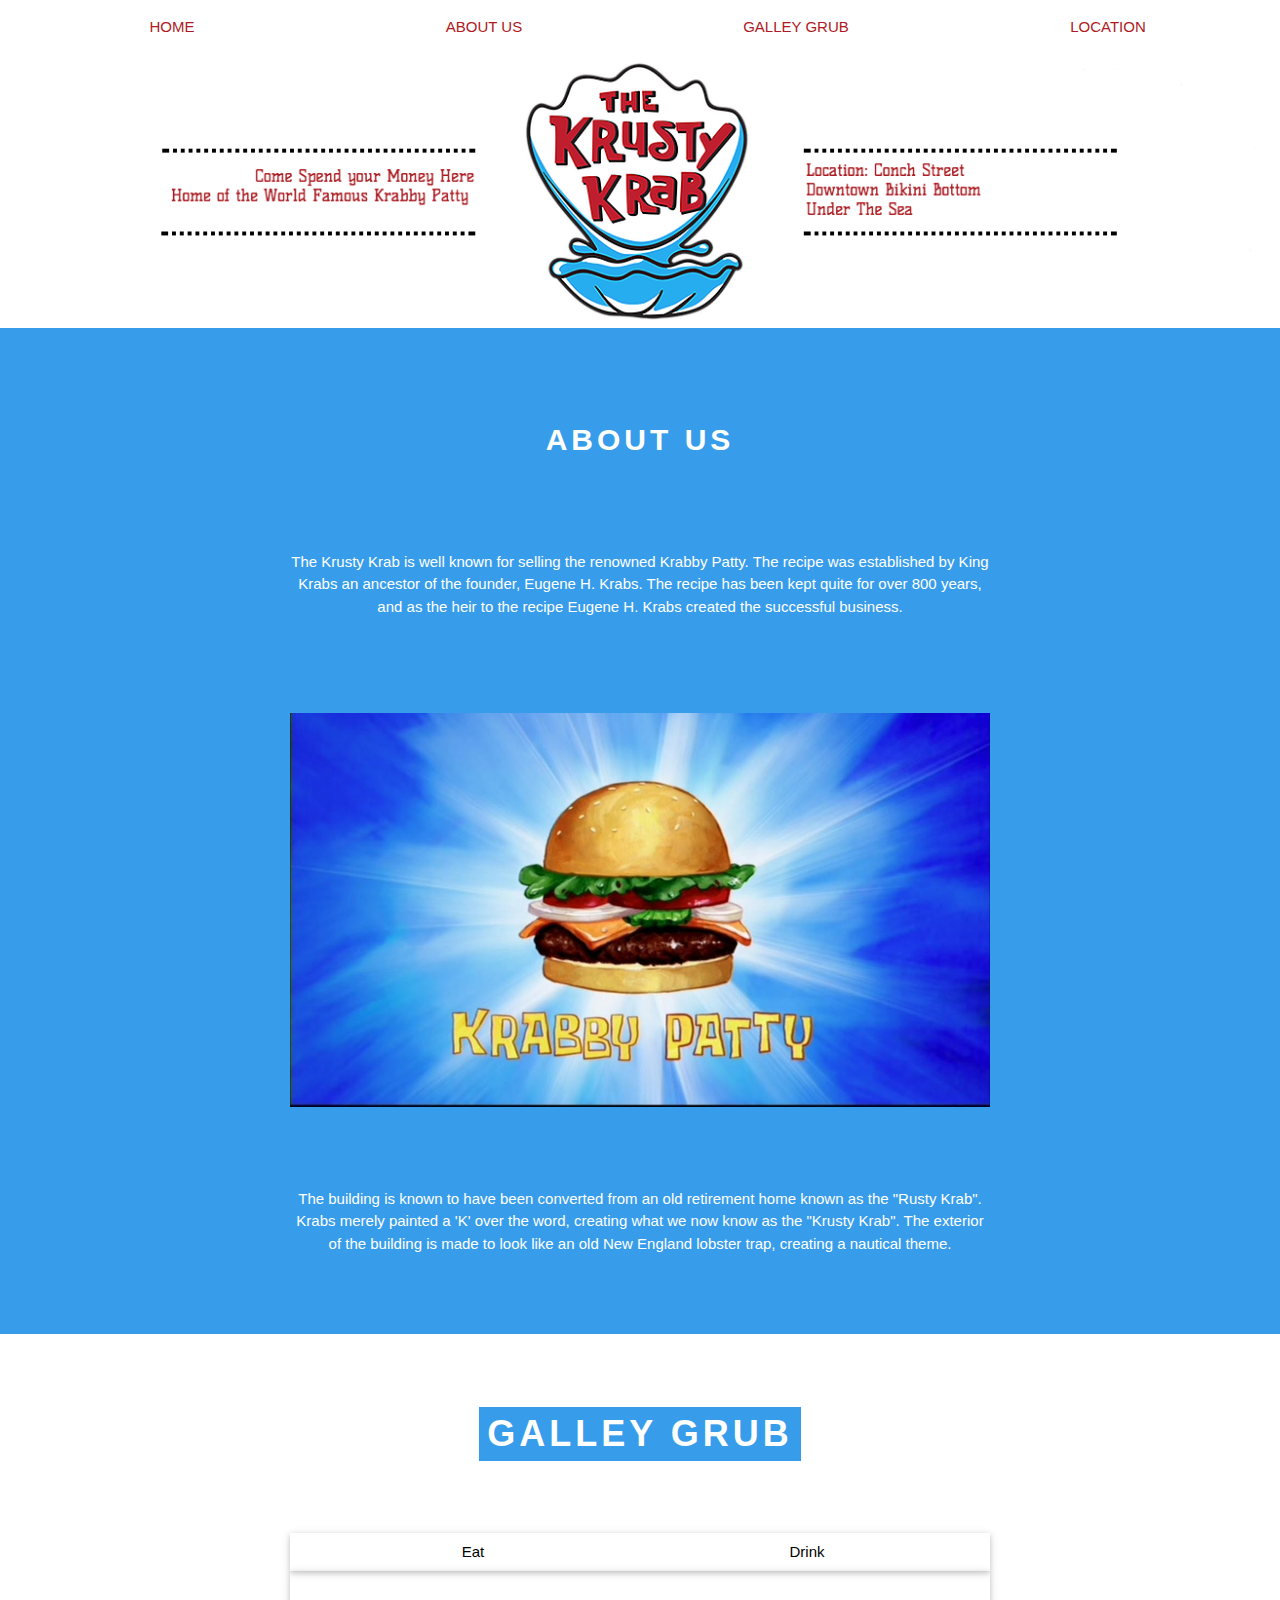
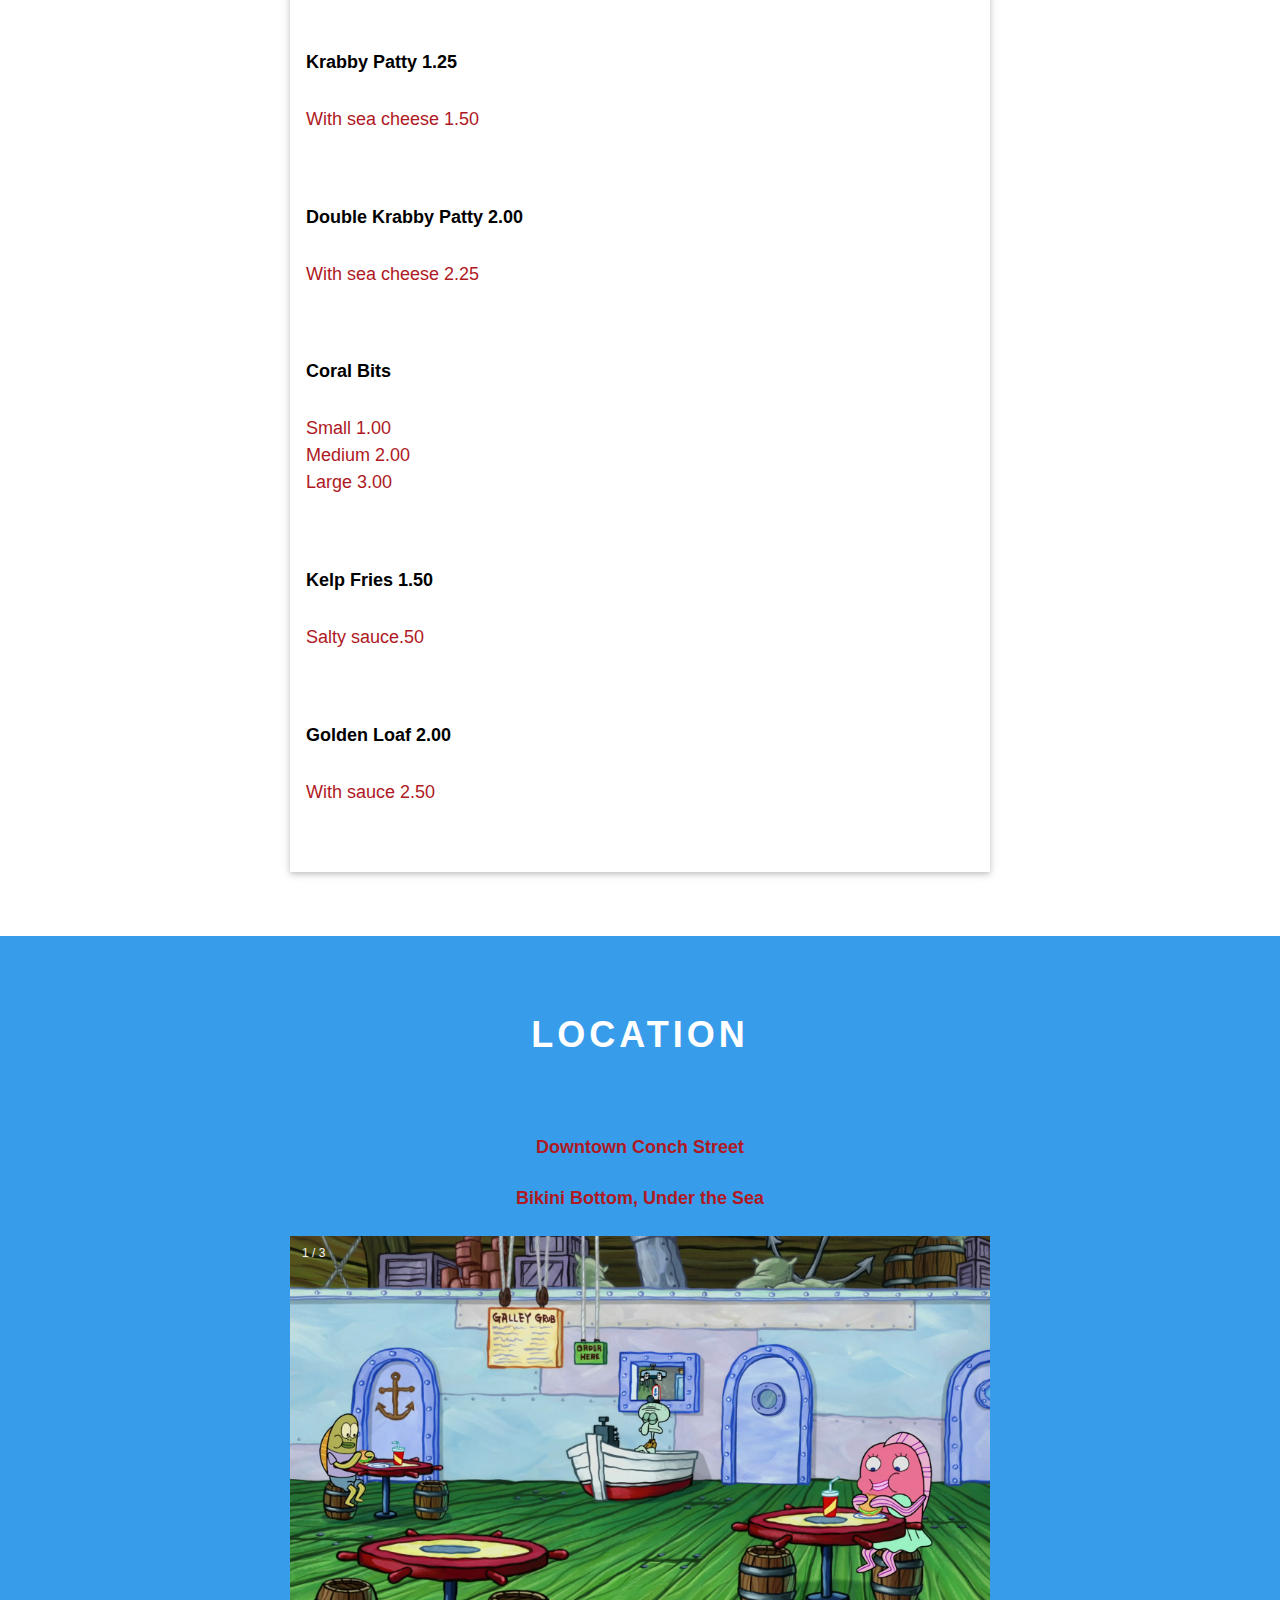
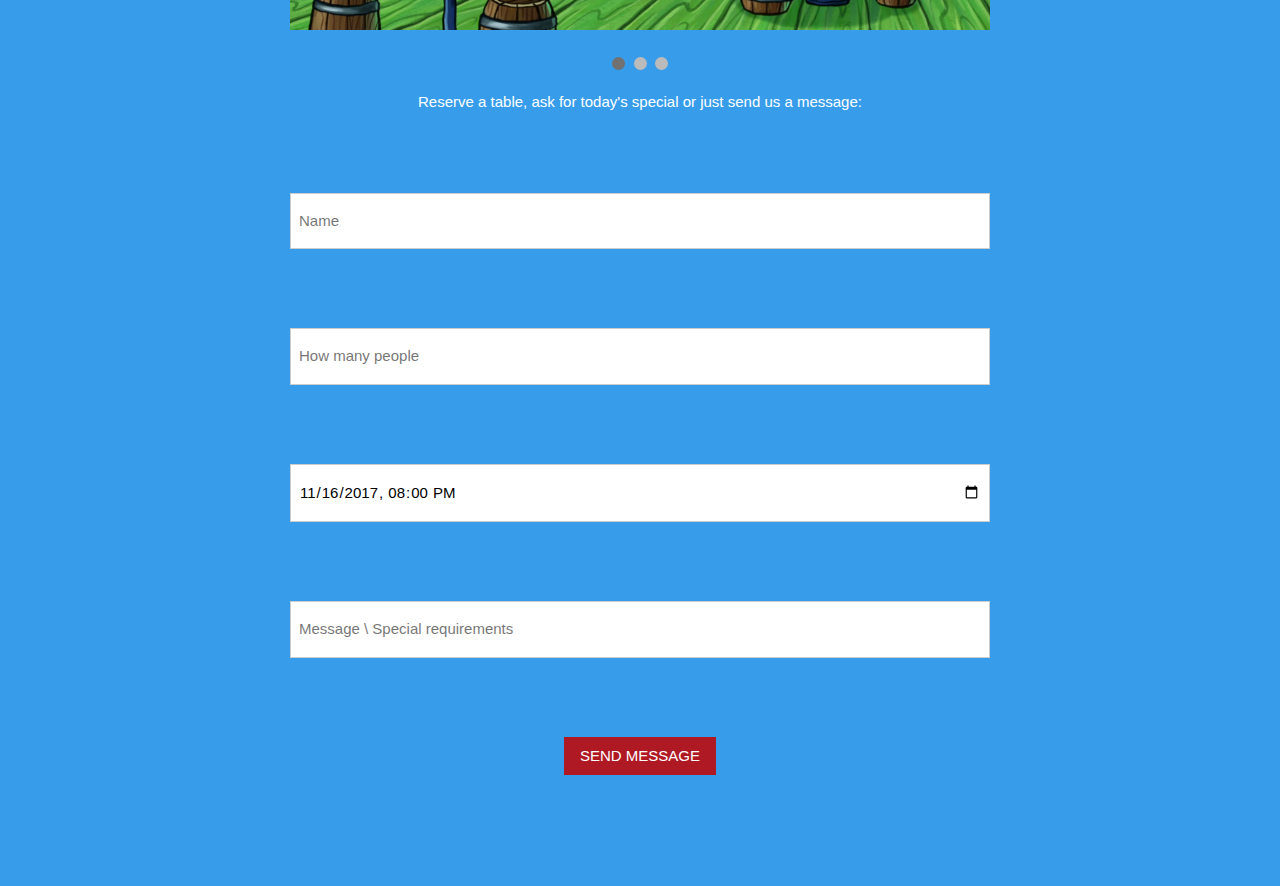
<file: index.html>
<!DOCTYPE html>
<html>
<title>The Krusty Krab</title>
<meta charset="UTF-8">
<meta name="viewport" content="width=device-width, initial-scale=1">
<link rel="stylesheet" href="style.css">
<link rel="stylesheet" href="https://fonts.googleapis.com/css?family=Inconsolata">


<body>

<!-- Links (sit on top) -->
<div class="w3-top">
  <div class="w3-row w3-padding w3-white w3-text-red">
    <div class="w3-col s3">
      <a href="#" class="w3-button w3-block w3-white w3-text-red">HOME</a>
    </div>
    <div class="w3-col s3">
      <a href="#about" class="w3-button w3-block w3-white w3-text-red">ABOUT US</a>
    </div>
    <div class="w3-col s3">
      <a href="#menu" class="w3-button w3-block w3-white w3-text-red">GALLEY GRUB</a>
    </div>
    <div class="w3-col s3">
      <a href="#where" class="w3-button w3-block w3-white w3-text-red">LOCATION</a>
    </div>
  </div>
</div>

<!-- Header with image -->
<header class="logo" id="home">
  <div class="w3-container">
  <div class="width">
  <img src="images/logo.png" style="width:100%" alt="logo"overflow-x:auto>
</div>
</div>

<!-- Add a background color and large text to the whole page -->
<section id="background">
  <div class="background">

<!-- About Container -->
<div class="w3-container" id="about">
  <div class="w3-content" style="max-width:700px;">
    <h2 class="w3-center w3-padding-64"><span class="w3-tag w3-wide">ABOUT US</span></h2>
    <p>The Krusty Krab is well known for selling the renowned Krabby Patty. The recipe was established by King Krabs an ancestor of the founder, Eugene H. Krabs. The recipe has been kept quite for over 800 years, and as the heir to the recipe Eugene H. Krabs created the successful business.</p>
    <img src="images/krabbypatty.jpg" style="width:100%;max-width:1000px; padding-bottom:64px;" class="w3-margin-top">
    <p>The building is known to have been converted from an old retirement home known as the "Rusty Krab". Krabs merely painted a 'K' over the word, creating what we now know as the "Krusty Krab". The exterior of the building is made to look like an old New England lobster trap, creating a nautical theme.</p>


  </div>
</div>

<!-- Menu Container -->
<div class="w3-container " id="menu">
  <div class="w3-content" style="max-width:700px; padding-bottom:64px;">

    <h1 class="w3-center w3-padding-48"><span class="w3-tag w3-wide">GALLEY GRUB</span></h1>

    <div class="w3-row w3-center w3-card-2 w3-padding">
      <a href="javascript:void(0)" onclick="openMenu(event, 'Eat');" id="myLink">
        <div class="w3-col s6 tablink w3-hover-red">Eat</div>
      </a>
      <a href="javascript:void(0)" onclick="openMenu(event, 'Drinks');">
        <div class="w3-col s6 tablink w3-hover-red">Drink</div>
      </a>
    </div>

    <div id="Eat" class="w3-container menu w3-padding-48 w3-card-2">
      <h5>Krabby Patty 1.25</h5>
      <h3>With sea cheese 1.50</h3><br>

      <h5>Double Krabby Patty 2.00</h5>
      <h3>With sea cheese 2.25</h3><br>

      <h5>Coral Bits</h5>
      <h3>Small 1.00<br>Medium 2.00<br>Large 3.00</h3><br>

      <h5>Kelp Fries 1.50</h5>
      <h3> Salty sauce.50</h3><br>

      <h5>Golden Loaf 2.00</h5>
      <h3>With sauce 2.50</h3>
    </div>

    <div id="Drinks" class="w3-container menu w3-padding-48 w3-card-2">
      <h5>Kelp Shake 2.00</h5>


      <h5>Seafoam Soda</h5>
      <h3>Small 1.00<br> Medium 1.25<br>Large 1.50</h3><br>
    </div>
  </div>
</div>

<!-- Contact/Area Container -->
<div class="w3-container" id="where" style="padding-bottom:32px;">
  <div class="w3-content" style="max-width:700px">
    <h1 class="w3-center w3-padding-48"><span class="w3-tag w3-wide">LOCATION</span></h1>
    <h4>Downtown Conch Street</h4>
    <h4>Bikini Bottom, Under the Sea</h4>

    <head>
<meta name="viewport" content="width=device-width, initial-scale=1">
<body>


<div class="slideshow-container">

<div class="mySlides fade">
  <div class="numbertext">1 / 3</div>
  <img src="images/location1.png" style="width:100%">
</div>

<div class="mySlides fade">
  <div class="numbertext">2 / 3</div>
  <img src="images/location2.png" style="width:100%">
</div>

<div class="mySlides fade">
  <div class="numbertext">3 / 3</div>
  <img src="images/location3.png" style="width:100%">
</div>

</div>
<br>

<div style="text-align:center">
  <span class="dot"></span>
  <span class="dot"></span>
  <span class="dot"></span>
</div>


</body>
    <p>Reserve a table, ask for today's special or just send us a message:</p>
    <form action="/action_page.php" target="_blank">
      <p><input class="w3-input w3-padding-16 w3-border" style="w3-red" type="text" placeholder="Name" required name="Name"></p>
      <p><input class="w3-input w3-padding-16 w3-border" style="w3-red" type="number" placeholder="How many people" required name="People"></p>
      <p><input class="w3-input w3-padding-16 w3-border" style="w3-red" type="datetime-local" placeholder="Date and time" required name="date" value="2017-11-16T20:00"></p>
      <p><input class="w3-input w3-padding-16 w3-border" style="w3-red" type="text" placeholder="Message \ Special requirements" required name="Message"></p>
      <p><button class="w3-button w3-red" type="submit">SEND MESSAGE</button></p>
    </form>
  </div>
</div>


<!-- End page content -->
</div>
</section>





<script>
// Tabbed Menu
function openMenu(evt, menuName) {
  var i, x, tablinks;
  x = document.getElementsByClassName("menu");
  for (i = 0; i < x.length; i++) {
     x[i].style.display = "none";
  }
  tablinks = document.getElementsByClassName("tablink");
  for (i = 0; i < x.length; i++) {
     tablinks[i].className = tablinks[i].className.replace(" w3-hover-red", "");
  }
  document.getElementById(menuName).style.display = "block";
  evt.currentTarget.firstElementChild.className += " w3-hover-red";
}
document.getElementById("myLink").click();
</script>

<script>
var slideIndex = 0;
showSlides();

function showSlides() {
    var i;
    var slides = document.getElementsByClassName("mySlides");
    var dots = document.getElementsByClassName("dot");
    for (i = 0; i < slides.length; i++) {
       slides[i].style.display = "none";
    }
    slideIndex++;
    if (slideIndex> slides.length) {slideIndex = 1}
    for (i = 0; i < dots.length; i++) {
        dots[i].className = dots[i].className.replace(" active", "");
    }
    slides[slideIndex-1].style.display = "block";
    dots[slideIndex-1].className += " active";
    setTimeout(showSlides, 3000); // Change image every 2 seconds
}
</script>


</body>
</html>
</file>
<file: style.css>
html{
  box-sizing:border-box
  }
  *,*:before,*:after{
    box-sizing:inherit
  }
html{
  -ms-text-size-adjust:100%;
  -webkit-text-size-adjust:100%
  }
  body{
    margin:0
  }
article,aside,details,figcaption,figure,footer,header,main,menu,nav,section,summary{
  display:block
}
audio,canvas,progress,video{
  display:inline-block
  }
  progress{
    vertical-align:baseline
  }

a:active,a:hover{
  outline-width:0
  }
abbr[title]{
  border-bottom:none;
  text-decoration:underline;
  text-decoration:underline dotted
}
dfn{
  font-style:italic
  }
mark{
  background:#ff0;
  color:#000
}
small{
  font-size:80%
  }
sub,sup{
  font-size:75%;
  line-height:0;
  position:relative;
  vertical-align:baseline
}
sub{
  bottom:-0.25em
  }
sup{
  top:-0.5em
  }
figure{
  margin:1em 40px
  }
img{
  border-style:none
  }
svg:not(:root){
  overflow:hidden
}
code,kbd,pre,samp{
  font-family:monospace,monospace;
  font-size:1em
  }
  hr{
    box-sizing:content-box;
    height:0;
    overflow:visible
  }
button,input,select,textarea{
  font:inherit;
  margin:0
  }
optgroup{
  font-weight:bold
}
button,input{
  overflow:visible
  }
button,select{
  text-transform:none
}
button,html [type=button],[type=reset],[type=submit]{
  -webkit-appearance:button
}
button::-moz-focus-inner, [type=button]::-moz-focus-inner, [type=reset]::-moz-focus-inner, [type=submit]::-moz-focus-inner{
  border-style:none;padding:0
}
button:-moz-focusring, [type=button]:-moz-focusring, [type=reset]:-moz-focusring, [type=submit]:-moz-focusring{
  outline:1px dotted ButtonText
}
fieldset{
  border:1px solid #c0c0c0;
  margin:0 2px;
  padding:.35em .625em .75em
}
legend{
  color:inherit;
  display:table;
  max-width:100%;
  padding:0;
  white-space:normal
  }
textarea{
  overflow:auto
}
[type=checkbox],[type=radio]{
  padding:0
}
[type=number]::-webkit-inner-spin-button,[type=number]::-webkit-outer-spin-button{
  height:auto
}
[type=search]{
  -webkit-appearance:textfield;
  outline-offset:-2px
}
[type=search]::-webkit-search-cancel-button,[type=search]::-webkit-search-decoration{
  -webkit-appearance:none
}
::-webkit-input-placeholder{
  color:inherit;opacity:0.54
}
::-webkit-file-upload-button{
  -webkit-appearance:button;font:inherit
}
/* End extract */
html,body{
  font-family:Verdana,sans-serif;
  font-size:15px;
  line-height:1.5
  }
  html{
    overflow-x:hidden
  }
h1{
  font-size:36px
  }
h2{
  font-size:30px
  }
  h3{
    font-size: 18px;
    color: #af1924;
    font-weight: lighter;
  }
h4{
  font-size:18px;
  color: #af1924;
  text-align: center;
  }
h5{
  font-size:18px
  }

h1,h2,h4,h5,{
  font-family:"Segoe UI",Arial,sans-serif;
  font-weight:400;
  margin:10px 0
  }
  p{
    text-align: center;
    padding-bottom: 64px;
    color: #fff
  }
  .w3-wide{
    letter-spacing:4px
  }
hr{
  border:0;
  border-top:1px solid #eee;
  margin:20px 0
}
.w3-image{
  max-width:100%;
  height:auto
  }
img{
  margin-bottom:-5px
  }
a{
  color:inherit
}

.w3-btn,.w3-button{
  border:none;
  display:inline-block;
  outline:0;
  padding:8px 16px;
  vertical-align:middle;
  overflow:hidden;
  text-decoration:none;
  color:inherit;
  background-color:inherit;
  text-align:center;
  cursor:pointer;
  white-space:nowrap
}
.w3-btn:hover{
  box-shadow:0 8px 16px 0 rgba(0,0,0,0.2),0 6px 20px 0 rgba(0,0,0,0.19)
}
.w3-btn,.w3-button{
  -webkit-touch-callout:none;
  -webkit-user-select:none;
  -khtml-user-select:none;
  -moz-user-select:none;
  -ms-user-select:none;
  user-select:none
}

.w3-btn.w3-disabled:hover,.w3-btn:disabled:hover{
  box-shadow:none
}
.w3-badge,.w3-tag{
  background-color: #379deb;
  color:#fff;
  display:inline-block;
  padding-left:8px;
  padding-right:8px;
  text-align:center
  }
.w3-badge{
  border-radius:50%
}
.w3-ul{
  list-style-type:none;
  padding:0;
  margin:0
  }
.w3-ul li{
  padding:8px 16px;
  border-bottom:1px solid #ddd
  }
.w3-ul li:last-child{
  border-bottom:none
}
.w3-tooltip,.w3-display-container{
  position:relative
  }
.w3-tooltip .w3-text{
  display:none
  }
.w3-tooltip:hover .w3-text{
  display:inline-block
}
.w3-ripple:active{
  opacity:0.5
  }
.w3-ripple{
  transition:opacity 0s
}
.w3-input{
  padding:8px;
  display:block;
  border:none;
  border-bottom:1px solid #af1924;width:100%
}
.w3-select{
  padding:9px 0;
  width:100%;
  border:none;
  border-bottom:1px solid #ccc
}
.w3-dropdown-click,.w3-dropdown-hover{
  position:relative;
  display:inline-block;
  cursor:pointer
}
.w3-dropdown-hover:hover .w3-dropdown-content{
  display:block;
  z-index:1
}
.w3-dropdown-hover:first-child,.w3-dropdown-click:hover{
  background-color:#ccc;
  color:#000
}
.w3-dropdown-hover:hover > .w3-button:first-child,.w3-dropdown-click:hover > .w3-button:first-child{
  background-color:#ccc;
  color:#000
}
.w3-dropdown-content{
  cursor:auto;
  color:#000;
  background-color:#fff;
  display:none;
  position:absolute;
  min-width:160px;
  margin:0;
  padding:0
}
.w3-check,.w3-radio{
  width:24px;
  height:24px;
  position:relative;
  top:6px
}
.w3-sidebar{
  height:100%;
  width:200px;
  background-color:#fff;
  position:fixed!important;
  z-index:1;
  overflow:auto
}
.w3-bar-block .w3-dropdown-hover,.w3-bar-block .w3-dropdown-click{
  width:100%
}
.w3-bar-block .w3-dropdown-hover .w3-dropdown-content,.w3-bar-block .w3-dropdown-click .w3-dropdown-content{
  min-width:100%
}
.w3-bar-block .w3-dropdown-hover .w3-button,.w3-bar-block .w3-dropdown-click .w3-button{
  width:100%;
  text-align:left;
  padding:8px 16px
}
.w3-main,#main{
  transition:margin-left .4s
}
.w3-modal{
  z-index:3;
  display:none;
  padding-top:100px;
  position:fixed;
  left:0;
  top:0;
  width:100%;
  height:100%;
  overflow:auto;
  background-color:rgb(0,0,0);
  background-color:rgba(0,0,0,0.4)
}
.w3-modal-content{
  margin:auto;
  background-color:#fff;
  position:relative;
  padding:0;
  outline:0;
  width:600px
}
.w3-bar{
  width:100%;
  overflow:hidden
  }
.w3-center .w3-bar{
  display:inline-block;
  width:auto
}
.w3-bar .w3-bar-item{
  padding:8px 16px;
  float:left;
  width:auto;
  border:none;
  outline:none;
  display:block
}
.w3-bar .w3-dropdown-hover,.w3-bar .w3-dropdown-click{
  position:static;
  float:left
}
.w3-bar .w3-button{
  white-space:normal
}
.w3-bar-block .w3-bar-item{
  width:100%;
  display:block;
  padding:8px 16px;
  text-align:left;
  border:none;
  outline:none;
  white-space:normal;
  float:none
}
.w3-bar-block.w3-center .w3-bar-item{
  text-align:center
  }
.w3-block{
  display:block;
  width:100%
}
.w3-responsive{
  overflow-x:auto
}
.w3-container:after,.w3-container:before,.w3-panel:after,.w3-panel:before,.w3-row:after,.w3-row:before,.w3-row-padding:after,.w3-row-padding:before,
.w3-cell-row:before,.w3-cell-row:after,.w3-clear:after,.w3-clear:before,.w3-bar:before,.w3-bar:after{
  content:"";
  display:table;
  clear:both
}
.w3-col,.w3-half,.w3-third,.w3-twothird,.w3-threequarter,.w3-quarter{
  float:left;
  width:100%
}
.w3-col.s1{
  width:8.33333%
  }
.w3-col.s2{
  width:16.66666%
  }
.w3-col.s3{
  width:24.99999%
  }
.w3-col.s4{
  width:33.33333%
}
.w3-col.s5{
  width:41.66666%
  }
.w3-col.s6{
  width:49.99999%
}
.w3-col.s7{
  width:58.33333%
  }
.w3-col.s8{
  width:66.66666%
}
.w3-col.s9{
  width:74.99999%
  }
.w3-col.s10{
  width:83.33333%
  }
.w3-col.s11{
  width:91.66666%
  }
.w3-col.s12{
  width:99.99999%
}
@media (min-width:601px){
  .w3-col.m1{
    width:8.33333%
    }
.w3-col.m2{
  width:16.66666%
  }
.w3-col.m3,.w3-quarter{
  width:24.99999%
  }
.w3-col.m4,.w3-third{
  width:33.33333%
}
.w3-col.m5{
  width:41.66666%
  }
.w3-col.m6,.w3-half{
  width:49.99999%
  }
.w3-col.m7{
    width:58.33333%
  }
.w3-col.m8,.w3-twothird{
  width:66.66666%
  }
.w3-col.m9,.w3-threequarter{
  width:74.99999%
  }
.w3-col.m10{
  width:83.33333%
  }
.w3-col.m11{
  width:91.66666%
  }
.w3-col.m12{
  width:99.99999%
  }
}
@media (min-width:993px){
  .w3-col.l1{width:8.33333%
    }
  .w3-col.l2{
    width:16.66666%
    }
  .w3-col.l3{
    width:24.99999%
    }
  .w3-col.l4{
    width:33.33333%
  }
.w3-col.l5{
  width:41.66666%
  }
.w3-col.l6{
  width:49.99999%
  }
.w3-col.l7{
  width:58.33333%
  }
  .w3-col.l8{
    width:66.66666%
  }
.w3-col.l9{
  width:74.99999%
  }
.w3-col.l10{
  width:83.33333%
  }
.w3-col.l11{
  width:91.66666%
  }
.w3-col.l12{
  width:99.99999%
  }
}
.w3-content{
  max-width:980px;
  margin:auto
  }
.w3-rest{
  overflow:hidden
}
.w3-cell-row{
  display:table;
  width:100%
  }
.w3-cell{
  display:table-cell
}
.w3-cell-top{
  vertical-align:top
  }
.w3-cell-middle{
  vertical-align:middle
  }
.w3-cell-bottom{
  vertical-align:bottom
}
.w3-hide{
  display:none!important
  }
.w3-show-block,.w3-show{
  display:block!important
  }
  .w3-show-inline-block{
    display:inline-block!important
  }
@media (max-width:600px){
  .w3-modal-content{
    margin:0 10px;
    width:auto!important
    }
  .w3-modal{
    padding-top:30px
  }
.w3-dropdown-hover.w3-mobile .w3-dropdown-content,.w3-dropdown-click.w3-mobile .w3-dropdown-content{
  position:relative
}
.w3-hide-small{
  display:none!important
  }
.w3-mobile{
  display:block;
  width:100%!important
  }
.w3-bar-item.w3-mobile,.w3-dropdown-hover.w3-mobile,.w3-dropdown-click.w3-mobile{
  text-align:center
}
.w3-dropdown-hover.w3-mobile,.w3-dropdown-hover.w3-mobile .w3-btn,.w3-dropdown-hover.w3-mobile .w3-button,.w3-dropdown-click.w3-mobile,.w3-dropdown-click.w3-mobile .w3-btn,.w3-dropdown-click.w3-mobile .w3-button{
  width:100%
  }
}
@media (max-width:768px){
  .w3-modal-content{
    width:500px
    }
  .w3-modal{
    padding-top:50px
    }
  }
@media (min-width:993px){
  .w3-modal-content{
    width:900px
    }
  .w3-hide-large{
    display:none!important
    }
  .w3-sidebar.w3-collapse{
    display:block!important
    }
  }
@media (max-width:992px) and (min-width:601px){
  .w3-hide-medium{
    display:none!important
    }
  }
@media (max-width:992px){
  .w3-sidebar.w3-collapse{
    display:none
    }
  .w3-main{
    margin-left:0!important;
    margin-right:0!important
    }
  }
.w3-top,.w3-bottom{
  position:fixed;
  width:100%;
  z-index:1
  }
.w3-top{
  top:0
  }
.w3-bottom{
    bottom:0
  }
.w3-overlay{
  position:fixed;
  display:none;
  width:100%;
  height:100%;
  top:0;
  left:0;
  right:0;
  bottom:0;
  background-color:rgba(0,0,0,0.5);
  z-index:2
}
.w3-display-topleft{
  position:absolute;
  left:0;
  top:0
  }
.w3-display-topright{
  position:absolute;
  right:0;
  top:0
}
.w3-display-bottomleft{
  position:absolute;
  left:0;
  bottom:0
  }
.w3-display-bottomright{
  position:absolute;
  right:0;
  bottom:0
}
.w3-display-middle{
  position:absolute;
  top:50%;
  left:50%;
  transform:translate(-50%,-50%);
  -ms-transform:translate(-50%,-50%)
}
.w3-display-left{
  position:absolute;
  top:50%;
  left:0%;
  transform:translate(0%,-50%);
  -ms-transform:translate(-0%,-50%)
}
.w3-display-right{
  position:absolute;
  top:50%;
  right:0%;
  transform:translate(0%,-50%);
  -ms-transform:translate(0%,-50%)
}
.w3-display-topmiddle{
  position:absolute;
  left:50%;
  top:0;
  transform:translate(-50%,0%);
  -ms-transform:translate(-50%,0%)
}
.w3-display-bottommiddle{
  position:absolute;
  left:50%;
  bottom:0;
  transform:translate(-50%,0%);
  -ms-transform:translate(-50%,0%)
}
.w3-display-container:hover .w3-display-hover{
  display:block
  }
.w3-display-container:hover span.w3-display-hover{
  display:inline-block
  }
.w3-display-hover{
  display:none
}
.w3-display-position{
  position:absolute
}
.w3-circle{
  border-radius:50%
}
.w3-round-small{
  border-radius:2px
  }
.w3-round,.w3-round-medium{
  border-radius:4px
  }
.w3-round-large{
  border-radius:8px
  }
.w3-round-xlarge{
  border-radius:16px
  }
.w3-round-xxlarge{
  border-radius:32px
}
.w3-row-padding,.w3-row-padding>.w3-half,.w3-row-padding>.w3-third,.w3-row-padding>.w3-twothird,.w3-row-padding>.w3-threequarter,.w3-row-padding>.w3-quarter,.w3-row-padding>.w3-col{
  padding:0 8px
}
.w3-container,.w3-panel{
  padding:0.01em 16px
  }
.w3-panel{
  margin-top:16px;
  margin-bottom:16px
}
.w3-code,.w3-codespan{
  font-family:Consolas,"courier new";
  font-size:16px
}
.w3-code{
  width:auto;
  background-color:#fff;
  padding:8px 12px;
  border-left:4px solid #4CAF50;
  word-wrap:break-word
}
.w3-codespan{
  color:crimson;
  background-color:#f1f1f1;
  padding-left:4px;
  padding-right:4px;
  font-size:110%
}
.w3-card,.w3-card-2{
  box-shadow:0 2px 5px 0 rgba(0,0,0,0.16),0 2px 10px 0 rgba(0,0,0,0.12)
}
.w3-card-4,.w3-hover-shadow:hover{
  box-shadow:0 4px 10px 0 rgba(0,0,0,0.2),0 4px 20px 0 rgba(0,0,0,0.19)
}
.w3-spin{
  animation:w3-spin 2s infinite linear
  }
@keyframes w3-spin{
  0%{
    transform:rotate(0deg)
    }
  100%{
    transform:rotate(359deg)
    }
  }
.w3-animate-fading{
  animation:fading 10s infinite
  }
@keyframes fading{
  0%{
    opacity:0
    }
  50%{
    opacity:1
    }
  100%{
    opacity:0
    }
  }
.w3-animate-opacity{
  animation:opac 0.8s
  }
@keyframes opac{
  from{
    opacity:0
    }
     to{
       opacity:1
       }
     }
.w3-animate-top{
  position:relative;
  animation:animatetop 0.4s
  }
@keyframes animatetop{
  from{
    top:-300px;
    opacity:0
    }
     to{
       top:0;
       opacity:1
       }
     }
.w3-animate-left{
  position:relative;
  animation:animateleft 0.4s
  }
@keyframes animateleft{
  from{
    left:-300px;
    opacity:0
    }
    to{
      left:0;
      opacity:1
      }
    }
.w3-animate-right{
  position:relative;
  animation:animateright 0.4s
  }
@keyframes animateright{
  from{
    right:-300px;
    opacity:0
    }
    to{
      right:0;
      opacity:1
      }
    }
.w3-animate-bottom{
  position:relative;
  animation:animatebottom 0.4s
  }
@keyframes animatebottom{
  from{
    bottom:-300px;
    opacity:0
    }
    to{
      bottom:0;
      opacity:1
      }
    }
.w3-animate-zoom {
  animation:animatezoom 0.6s
  }
  @keyframes animatezoom{
    from{
      transform:scale(0)
      }
      to{
        transform:scale(1)
        }
      }
.w3-animate-input{
  transition:width 0.4s ease-in-out
  }
.w3-animate-input:focus{
  width:100%!important
}
.w3-opacity,.w3-hover-opacity:hover{
  opacity:0.60
  }
.w3-opacity-off,.w3-hover-opacity-off:hover{
  opacity:1
}
.w3-opacity-max{
  opacity:0.25
  }
.w3-opacity-min{
  opacity:0.75
}
.w3-greyscale-max,.w3-grayscale-max,.w3-hover-greyscale:hover,.w3-hover-grayscale:hover{
  filter:grayscale(100%)
}
.w3-greyscale,.w3-grayscale{
  filter:grayscale(75%)
  }
.w3-greyscale-min,.w3-grayscale-min{
  filter:grayscale(50%)
}
.w3-sepia{
  filter:sepia(75%)
  }
.w3-sepia-max,.w3-hover-sepia:hover{
  filter:sepia(100%)
  }
.w3-sepia-min{
  filter:sepia(50%)
}
.w3-tiny{
  font-size:10px!important
  }
.w3-small{
  font-size:12px!important
  }
.w3-medium{
  font-size:15px!important
  }
.large{
  font-size:18px!important
}
.w3-xlarge{
  font-size:24px!important
  }
.w3-xxlarge{
  font-size:36px!important
  }
.w3-xxxlarge{
  font-size:48px!important
  }
.w3-jumbo{
  font-size:64px!important
}
.w3-left-align{
  text-align:left!important
  }
.w3-right-align{
  text-align:right!important
  }
.w3-justify{
  text-align:justify!important
  }
.w3-center{
  text-align:center!important
}
.w3-border-0{
  border:0!important
  }
.w3-border{
  border:1px solid #ccc!important
}
.w3-border-top{
  border-top:1px solid #ccc!important
  }
.w3-border-bottom{
  border-bottom:1px solid #ccc!important
}
.w3-border-left{
  border-left:1px solid #ccc!important
  }
.w3-border-right{
  border-right:1px solid #ccc!important
}
.w3-topbar{
  border-top:6px solid #ccc!important
  }
.w3-bottombar{
  border-bottom:6px solid #ccc!important
}
.w3-leftbar{
  border-left:6px solid #ccc!important
  }
.w3-rightbar{
  border-right:6px solid #ccc!important
}
.w3-section,.w3-code{
  margin-top:16px!important;
  margin-bottom:16px!important
}
.w3-margin{
  margin:16px!important
  }
.w3-margin-top{
  margin-top:16px!important
  }
.w3-margin-bottom{
  margin-bottom:16px!important
}
.w3-margin-left{
  margin-left:16px!important
  }
.w3-margin-right{
  margin-right:16px!important
}
.w3-padding-small{
  padding:4px 8px!important
  }
.w3-padding{
  padding:8px 16px!important
  }
.w3-padding-large{
  padding:12px 24px!important
}
.w3-padding-16{
  padding-top:16px!important;
  padding-bottom:16px!important
  }
.w3-padding-24{
  padding-top:24px!important;
  padding-bottom:24px!important
}
.w3-padding-32{
  padding-top:32px!important;
  padding-bottom:32px!important
  }
.w3-padding-48{
  padding-top:48px!important;
  padding-bottom:48px!important
}
.w3-padding-64{
  padding-top:64px!important;
  padding-bottom:64px!important
}
.w3-left{
  float:left!important
  }
.w3-right{
  float:right!important
}
.w3-button:hover{
  color:#000!important;
  background-color:#ccc!important
}
.w3-transparent,.w3-hover-none:hover{
  background-color:transparent!important
}
.w3-hover-none:hover{
  box-shadow:none!important
}
#home{
margin-top: 60px;

}
#background{
  background-color: #379deb;
  }
  #menu{
    background-color: #ffffff;
  }

  * {box-sizing:border-box}
  body {font-family: Verdana,sans-serif;}
  .mySlides {display:none}

  .slideshow-container {
    max-width: 1000px;
    position: relative;
    margin: auto;
  }

  .text {
    color: #f2f2f2;
    font-size: 15px;
    padding: 8px 12px;
    position: absolute;
    bottom: 8px;
    width: 100%;
    text-align: center;
  }

  .numbertext {
    color: #f2f2f2;
    font-size: 12px;
    padding: 8px 12px;
    position: absolute;
    top: 0;
  }

  .dot {
    height: 13px;
    width: 13px;
    margin: 0 2px;
    background-color: #bbb;
    border-radius: 50%;
    display: inline-block;
    transition: background-color 0.6s ease;
  }

  .active {
    background-color: #717171;
  }

  .fade {
    -webkit-animation-name: fade;
    -webkit-animation-duration: 1.5s;
    animation-name: fade;
    animation-duration: 1.5s;
  }

  @-webkit-keyframes fade {
    from {opacity: .4}
    to {opacity: 1}
  }

  @keyframes fade {
    from {opacity: .4}
    to {opacity: 1}
  }

  @media only screen and (max-width: 300px) {
    .text {font-size: 11px}
  }
  </style>
  </head>

/* Colors */


.w3-blue,.w3-hover-blue:hover{color:#fff!important;background-color:#379deb!important}

.w3-red,.w3-hover-red:hover{color:#fff!important;background-color:#af1924!important}

.w3-white,.w3-hover-white:hover{color:#000!important;background-color:#fff!important}

.w3-black,.w3-hover-black:hover{color:#fff!important;background-color:#000!important}

.w3-text-red,.w3-hover-text-red:hover{color:#af1924!important}

.w3-text-white,.w3-hover-text-white:hover{color:#ffffff!important}

.w3-text-black,.w3-hover-text-black:hover{color:#000!important}
</file>
